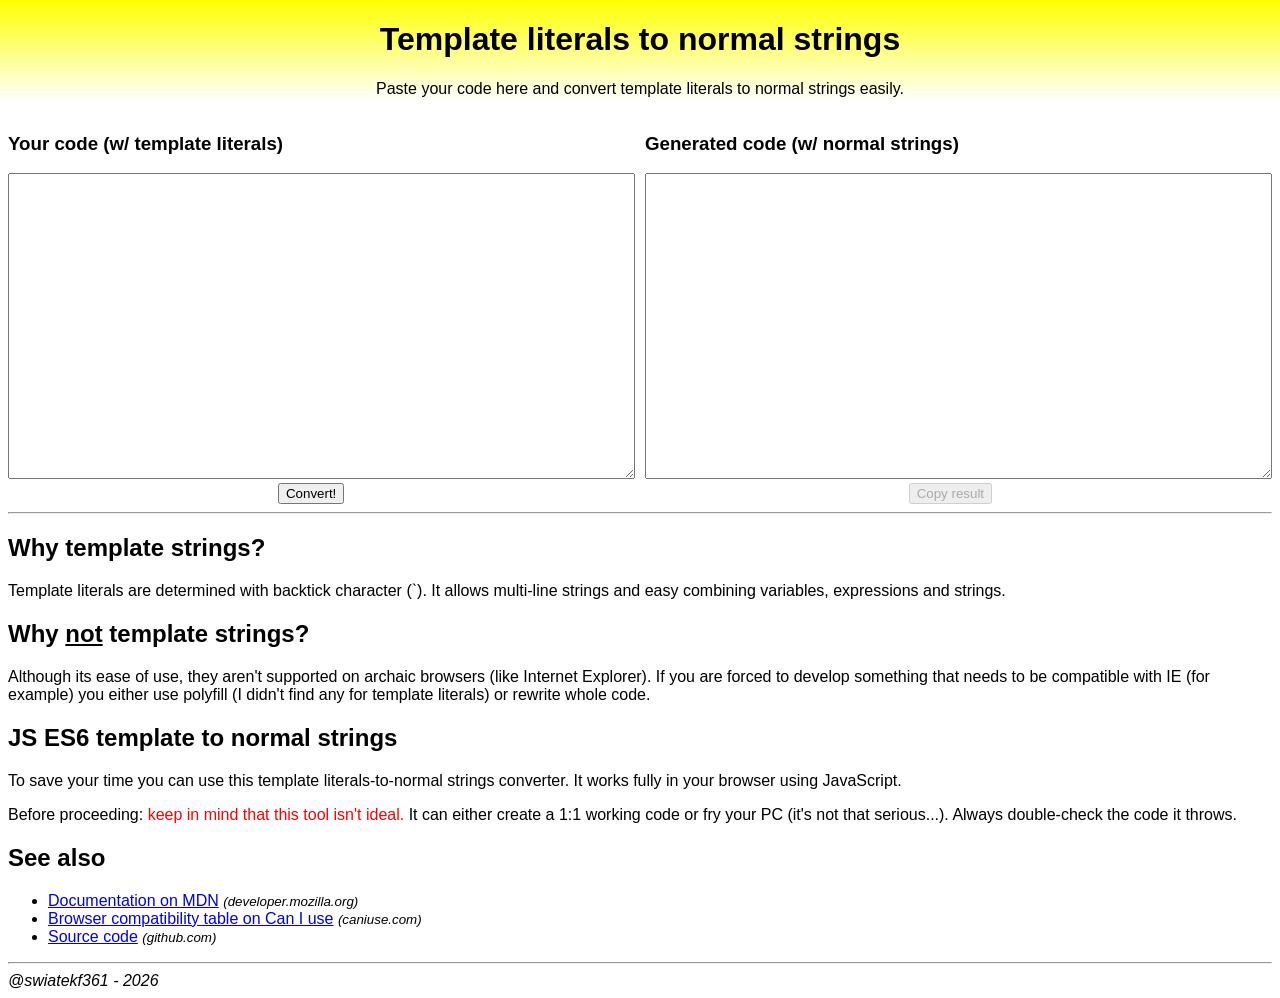
<file: index.html>
<!DOCTYPE html>
<html lang="en">
<head>
    <meta charset="UTF-8">
    <meta name="viewport" content="width=device-width, initial-scale=1.0">
    <title>JS ES6 Template literals</title>
    <link rel="stylesheet" href="style.css">
    <script src="literalsjs.js"></script>
    <script src="script.js"></script>
	<link rel="shortcut icon" href="favicon.ico">
</head>
<body onload="check()">
	<div id="bg"></div>
    <h1>Template literals to normal strings</h1>
    <p>Paste your code here and convert template literals to normal strings easily.</p>
    <noscript>
        <hr>
        To use this tool enable JavaScript or use different browser.
    </noscript>
    <div id="app">
        <div id="code">
            <div>
                <h3>Your code (w/ template literals)</h3>
                <textarea name="es6" id="es6"></textarea>
            </div>
            <div>
                <h3>Generated code (w/ normal strings)</h3>
                <textarea oninput="convert()" name="old" id="old"></textarea>
            </div>
        </div>
        <div id="btns">
            <button id="conv" onclick="convert()">Convert!</button>&nbsp;	
            <button id="copy" onclick="copytxt()" disabled style="display: none;">Copy result</button><br>
        </div>
    </div>
    <hr>
    <h2>Why template strings?</h2>
    <p>Template literals are determined with backtick character (`). It allows multi-line strings and easy combining variables, expressions and strings.</p>
    <h2>Why <u>not</u> template strings?</h2>
    <p>Although its ease of use, they aren't supported on archaic browsers (like Internet Explorer). If you are forced to develop something that needs to be compatible with IE (for example) you either use polyfill (I didn't find any for template literals) or rewrite whole code.</p>
	<h2>JS ES6 template to normal strings</h2>
	<p>To save your time you can use this template literals-to-normal strings converter. It works fully in your browser using JavaScript.</p>
	<p>Before proceeding: <span id="important">keep in mind that this tool isn't ideal.</span> It can either create a 1:1 working code or fry your PC (it's not that serious...). Always double-check the code it throws.</p>
	<h2>See also</h2>
	<ul>
		<li><a href="https://developer.mozilla.org/docs/Web/JavaScript/Reference/Template_literals">Documentation on MDN</a> <small><i>(developer.mozilla.org)</i></small></li>
		<li><a href="https://caniuse.com/mdn-javascript_grammar_template_literals">Browser compatibility table on Can I use</a> <small><i>(caniuse.com)</i></small></li>
		<li><a href="https://github.com/swiatekf361/template-literals/">Source code</a> <small><i>(github.com)</i></small></li>
	</ul>
	<hr>
	<i>@swiatekf361 - 2026</i>
</body>
</html>
</file>
<file: style.css>
body {
	font-family: sans-serif;
}

#app > div {
	display: flex;
	gap: 10px;
}

#app > div div {
	width: 50%;
}

h1, h1 + p, h1 + h2, button {
	text-align: center;
}

button {
	margin: auto;
}

textarea {
	width: -moz-available;
	width: -webkit-fill-available;
	width: stretch;
	resize: vertical;
	height: 300px;
}

span#important {
	color: red;
}

div#bg {
	position: absolute;
	top: 0;
	left: 0;
	width: 100%;
	height: 100px;
	display: block;
	z-index: -1;
	background-color: yellow;
	background: -webkit-gradient(linear, left top, left bottom, color-stop(0%, yellow), color-stop(100%, transparent));
	background: -webkit-linear-gradient(270deg, yellow, transparent);
	background: -moz-linear-gradient(270deg, yellow, transparent);
	background: linear-gradient(to bottom, yellow, transparent);
}

div#app {
	display: none;
}

@media (max-width: 600px) {
	#app > div {
		flex-direction: column;
	}
	#app > div div {
		width: 100%;
	}
	textarea {
		height: 150px;
	}
}

@media (prefers-color-scheme: dark) {
	body {
		color-scheme: dark;
		background: #222;
		color: white;
	}
	span#important {
		color: salmon;
	}
	div#bg {
		background-color: gold;
		background: linear-gradient(to bottom, gold, transparent);
	}
}
</file>
